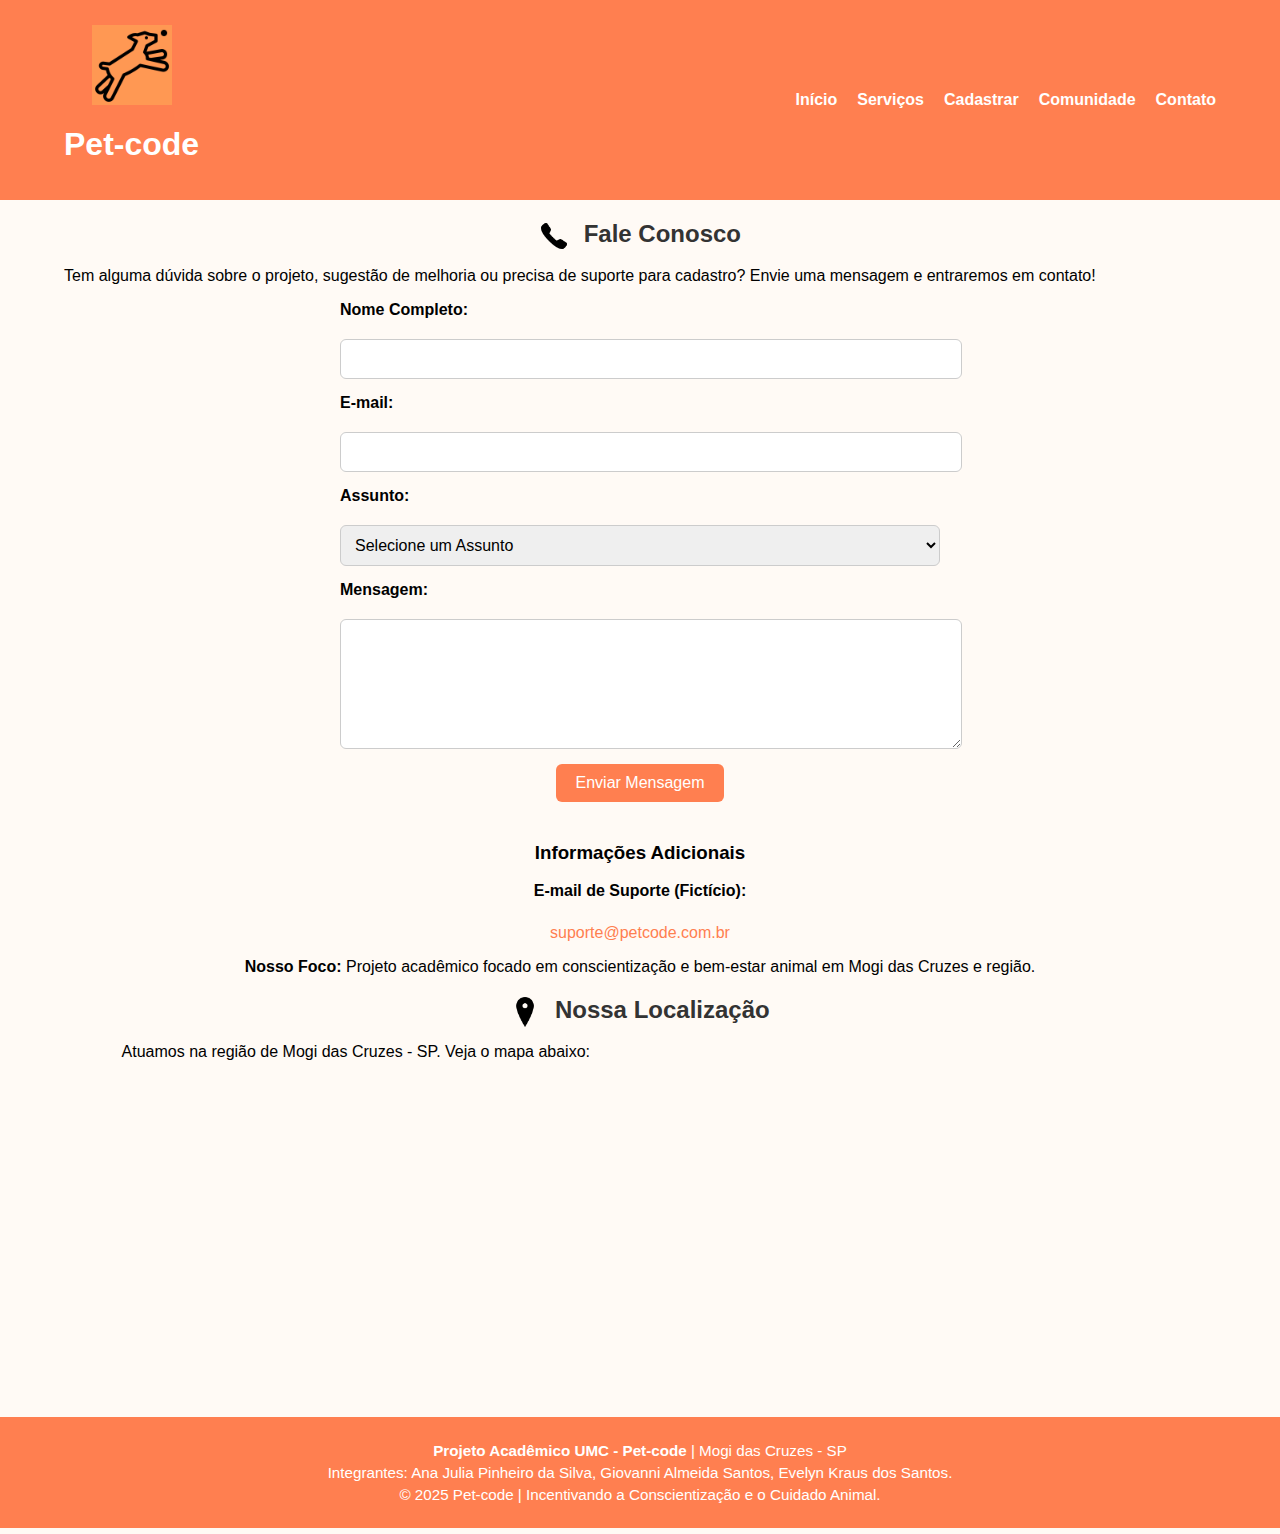
<file: contato.html>
<!DOCTYPE html>
<html lang="pt-BR">
<head>
    <meta charset="UTF-8">
    <meta name="viewport" content="width=device-width, initial-scale=1.0">
    <title>Contato | Pet-code</title>
    <link rel="icon" href="Pet-Code.png" type="image/png">
    <link rel="stylesheet" href="Css/stylecontato.css">
</head>

<body>
    <header class="header">
        <div class="container">
          <a href="index.html" class="navbar-brand">
            <img class="pet__logo" src="Imagens/icons8-dog-park-100.png" alt="Logo Pet" />
            <h1 class="logo">Pet-code</h1>
          </a>
      
          <nav class="nav">
            <ul>
              <li><a href="index.html">Início</a></li>
              <li><a href="servicos.html">Serviços</a></li>
              <li><a href="cadastro.html">Cadastrar</a></li>
              <li><a href="comunidade.html">Comunidade</a></li>
              <li><a href="contato.html">Contato</a></li>
            </ul>
          </nav>
        </div>
      </header>

    <main class="container">
        <section id="contato" class="secao-padrao">
            <h2>
                <img src="Imagens/icons8-phone-50.png" alt="Ícone Telefone"> 
                Fale Conosco
            </h2>
            <p>Tem alguma dúvida sobre o projeto, sugestão de melhoria ou precisa de suporte para cadastro? Envie uma mensagem e entraremos em contato!</p>

            <form class="formulario-contato" action="#" method="POST">
                <label for="nome">Nome Completo:</label>
                <input type="text" id="nome" name="nome" required>
                
                <label for="email">E-mail:</label>
                <input type="email" id="email" name="email" required>

                <label for="assunto">Assunto:</label>
                <select id="assunto" name="assunto" required>
                    <option value="">Selecione um Assunto</option>
                    <option value="duvida_geral">Dúvida Geral</option>
                    <option value="suporte_cadastro">Suporte de Cadastro</option>
                    <option value="sugestao">Sugestão/Parceria</option>
                    <option value="relato_problema">Relato de Problema</option>
                </select>

                <label for="mensagem">Mensagem:</label>
                <textarea id="mensagem" name="mensagem" rows="6" required></textarea>

                <button type="submit" class="btn btn-principal">Enviar Mensagem</button>
            </form>

            <div class="informacoes-contato">
                <h3>Informações Adicionais</h3>
                <p><strong>E-mail de Suporte (Fictício):</strong></p>
                <a href="mailto:suporte@petcode.com.br">
                    suporte@petcode.com.br
                </a>
                <p><strong>Nosso Foco:</strong> Projeto acadêmico focado em conscientização e bem-estar animal em Mogi das Cruzes e região.</p>
            </div>
        </section>

        <section class="mapa container">
            <h2>
                <img src="Imagens/icons8-location-48.png" alt="Ícone Localização">
                Nossa Localização
            </h2>
            <p>Atuamos na região de Mogi das Cruzes - SP. Veja o mapa abaixo:</p>

            <iframe 
                src="https://www.google.com/maps/embed?pb=!1m18!1m12!1m3!1d3658.686706255081!2d-46.18835662538606!3d-23.50947635978806!2m3!1f0!2f0!3f0!3m2!1i1024!2i768!4f13.1!3m3!1m2!1s0x94ce8b3f9fcd6f2f%3A0x3e2167f5c3b7b06b!2sUniversidade%20de%20Mogi%20das%20Cruzes!5e0!3m2!1spt-BR!2sbr!4v1700000000000!5m2!1spt-BR!2sbr"
                allowfullscreen 
                loading="lazy"
                referrerpolicy="no-referrer-when-downgrade">
            </iframe>
        </section>
    </main>

    <footer class="footer">
        <p><strong>Projeto Acadêmico UMC - Pet-code</strong> | Mogi das Cruzes - SP</p>
        <p>Integrantes: Ana Julia Pinheiro da Silva, Giovanni Almeida Santos, Evelyn Kraus dos Santos.</p>
        <p>&copy; 2025 Pet-code | Incentivando a Conscientização e o Cuidado Animal.</p>
    </footer>
</body>
</html>
</file>
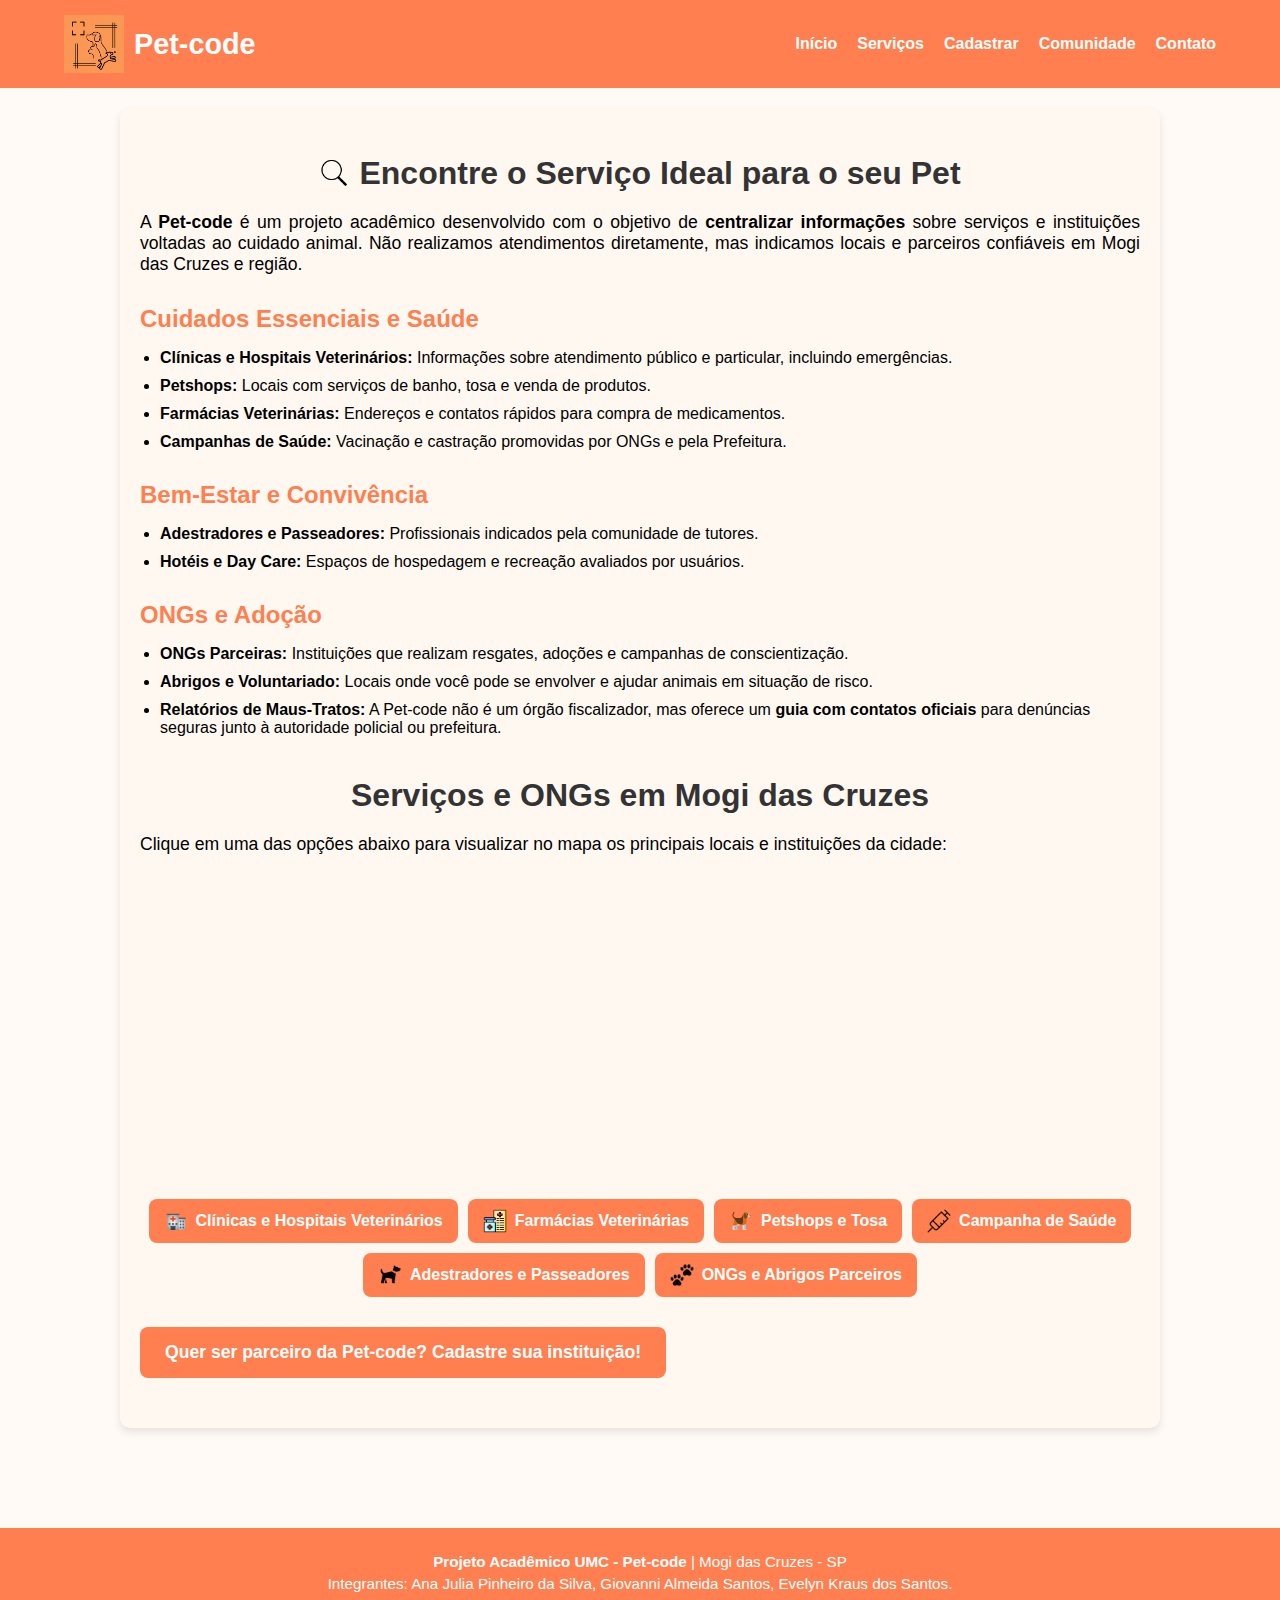
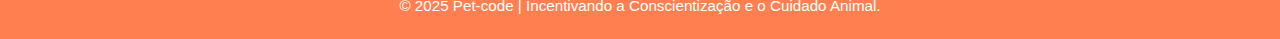
<file: servicos.html>
<!DOCTYPE html>
<html lang="pt-BR">
<head>
    <meta charset="UTF-8">
    <meta name="viewport" content="width=device-width, initial-scale=1.0">
    <title>Serviços | Pet-code</title>
    <link rel="icon" href="Imagens/novo-logo.png" type="image/png">
    <link rel="stylesheet" href="Css/servicosstyle.css">
</head>

<body>

    <header class="header">
        <div class="container">
          <a href="index.html" class="navbar-brand">
            <img class="pet__logo" src="Imagens/novo-logo.png" alt="Logo Pet" />
            <h1 class="logo">Pet-code</h1>
          </a>
      
          <nav class="nav">
            <ul>
              <li><a href="index.html">Início</a></li>
              <li><a href="servicos.html">Serviços</a></li>
              <li><a href="cadastro.html">Cadastrar</a></li>
              <li><a href="comunidade.html">Comunidade</a></li>
              <li><a href="contato.html">Contato</a></li>
            </ul>
          </nav>
        </div>
      </header>

    <main class="container">
        <section id="servicos-oferecidos">
            <h2><img src="Imagens/icons8-search-50.png" alt="Ícone Lupa">Encontre o Serviço Ideal para o seu Pet</h2>
            <p>
                A <strong>Pet-code</strong> é um projeto acadêmico desenvolvido com o objetivo de 
                <strong>centralizar informações</strong> sobre serviços e instituições voltadas ao cuidado animal. 
                Não realizamos atendimentos diretamente, mas indicamos locais e parceiros confiáveis em Mogi das Cruzes e região.
            </p>

            <div class="lista-servicos">
                <h3>Cuidados Essenciais e Saúde</h3>
                <ul>
                    <li><strong>Clínicas e Hospitais Veterinários:</strong> Informações sobre atendimento público e particular, incluindo emergências.</li>
                    <li><strong>Petshops:</strong> Locais com serviços de banho, tosa e venda de produtos.</li>
                    <li><strong>Farmácias Veterinárias:</strong> Endereços e contatos rápidos para compra de medicamentos.</li>
                    <li><strong>Campanhas de Saúde:</strong> Vacinação e castração promovidas por ONGs e pela Prefeitura.</li>
                </ul>

                <h3>Bem-Estar e Convivência</h3>
                <ul>
                    <li><strong>Adestradores e Passeadores:</strong> Profissionais indicados pela comunidade de tutores.</li>
                    <li><strong>Hotéis e Day Care:</strong> Espaços de hospedagem e recreação avaliados por usuários.</li>
                </ul>

                <h3>ONGs e Adoção</h3>
                <ul>
                    <li><strong>ONGs Parceiras:</strong> Instituições que realizam resgates, adoções e campanhas de conscientização.</li>
                    <li><strong>Abrigos e Voluntariado:</strong> Locais onde você pode se envolver e ajudar animais em situação de risco.</li>
                    <li><strong>Relatórios de Maus-Tratos:</strong> A Pet-code não é um órgão fiscalizador, 
                        mas oferece um <strong>guia com contatos oficiais</strong> para denúncias seguras junto à autoridade policial ou prefeitura.</li>
                </ul>
            </div>

            <section class="mapa">
                <h2>Serviços e ONGs em Mogi das Cruzes</h2>
                <p>Clique em uma das opções abaixo para visualizar no mapa os principais locais e instituições da cidade:</p>

                <iframe src="https://www.google.com/maps/embed?pb=!1m18!1m12!1m3!1d7316.928499803407!2d-46.18902708771456!3d-23.515799164971074!2m3!1f0!2f0!3f0!3m2!1i1024!2i768!4f13.1!3m3!1m2!1s0x94ce7b7e1f6a37d5%3A0xd0b2523effde0064!2sUniversidade%20de%20Mogi%20das%20Cruzes!5e0!3m2!1spt-BR!2sbr!4v1762467389667!5m2!1spt-BR!2sbr" width="600" height="450" style="border:0;" allowfullscreen="" loading="lazy" referrerpolicy="no-referrer-when-downgrade"></iframe>

                <div class="botoes-mapa-acao">
                    <a href="https://maps.app.goo.gl/YuyNqh7depi81x1F6" target="_blank" class="btn-primario-mapa">
                        <img src="Imagens/icons8-hospital-48.png" alt="Ícone hospital"> Clínicas e Hospitais Veterinários
                    </a>

                    <a href="https://maps.app.goo.gl/ihecEM5cDUy6BNfj9" target="_blank" class="btn-primario-mapa">
                        <img src="Imagens/icons8-remedy-64.png" alt="Ícone remédio"> Farmácias Veterinárias
                    </a>

                    <a href="https://maps.app.goo.gl/LZmzcGd3JURzxWgM7" target="_blank" class="btn-primario-mapa">
                        <img src="Imagens/icons8-dog-48.png" alt="Ícone cachorro peludo"> Petshops e Tosa
                    </a>

                    <a href="https://maps.app.goo.gl/EGm2NN7SQCVKq3dd7" target="_blank" class="btn-primario-mapa">
                        <img src="Imagens/icons8-vaccine-64.png" alt="Ícone vacina"> Campanha de Saúde
                    </a>

                    <a href="https://maps.app.goo.gl/DxyyTpeQQTRewcon9" target="_blank" class="btn-primario-mapa">
                        <img src="Imagens/icons8-dog-64.png" alt="Ícone cachorro"> Adestradores e Passeadores
                    </a>

                    <a href="https://maps.app.goo.gl/okPFDbZrVNC8NVjx7" target="_blank" class="btn-primario-mapa">
                        <img src="Imagens/icons8-paws-64.png" alt="Ícone patas"> ONGs e Abrigos Parceiros
                    </a>
                </div>
            </section>

            <a href="cadastro.html" class="btn-secundario">Quer ser parceiro da Pet-code? Cadastre sua instituição!</a>
        </section>
    </main>

    <footer class="footer">
        <p><strong>Projeto Acadêmico UMC - Pet-code</strong> | Mogi das Cruzes - SP</p>
        <p>Integrantes: Ana Julia Pinheiro da Silva, Giovanni Almeida Santos, Evelyn Kraus dos Santos.</p>
        <p>&copy; 2025 Pet-code | Incentivando a Conscientização e o Cuidado Animal.</p>
    </footer>
</body>
</html>
</file>
<file: Css/stylecontato.css>
body {
            font-family: Arial, Helvetica, sans-serif;
            margin: 0;
            background-color: #fffaf5;
        }

        .header {
            background-color: #ff7f50;
            color: white;
            padding: 15px 0;
        }

        .header .container {
            display: flex;
            justify-content: space-between;
            align-items: center;
            width: 90%;
            margin: auto;
        }

        .header ul {
            list-style: none;
            display: flex;
            gap: 20px;
            padding: 0;
            margin: 0;
        }

        .header a {
            color: white;
            text-decoration: none;
            font-weight: bold;
        }

        .header a:hover {
             text-decoration: underline;
        }

        .container {
            width: 90%;
            margin: 20px auto;
        }

        .pet__logo {
            width: 80px;
            display: block;
            margin: 10px auto;
        }

        h2 img {
            width: 30px;
            vertical-align: middle;
            margin-right: 8px;
        }

        h2 {
            color: #333;
            text-align: center;
            margin-bottom: 15px;
        }

        /* FORMULÁRIO */
        .formulario-contato {
            display: flex;
            flex-direction: column;
            gap: 15px; 
            max-width: 600px;
            margin: 0 auto;
        }

        .formulario-contato label {
            font-weight: bold;
            margin-bottom: 5px;
        }

        .formulario-contato input,
        .formulario-contato select,
        .formulario-contato textarea {
            width: 100%;
            padding: 10px;
            border: 1px solid #ccc;
            border-radius: 6px;
            font-size: 1rem;
        }

        .formulario-contato button {
            align-self: center;
            background-color: #ff7f50;
            color: white;
            padding: 10px 20px;
            border: none;
            border-radius: 6px;
            cursor: pointer;
            font-size: 1rem;
            transition: 0.3s;
        }

        .formulario-contato button:hover {
            background-color: #ff9966;
        }

        .informacoes-contato {
            text-align: center;
            margin-top: 40px;
        }

        .informacoes-contato a {
            display: inline-block;
            margin-top: 8px;
            color: #ff7f50;
            text-decoration: none;
        }

        .informacoes-contato a:hover {
            text-decoration: underline;
        }

        /* MAPA */
        .mapa iframe {
            width: 100%;
            height: 300px;
            border: 0;
            border-radius: 10px;
            display: block;
            margin: 0 auto;
        }

        /* RODAPÉ */
        footer {
        background-color: #ff7f50;
        color: white;
        padding: 20px;
        text-align: center;
        margin-top: 40px;
        }

        footer p {
        margin: 5px 0;
        font-size: 0.95em;
        }

        @media(max-width: 768px){
        main {
        flex-direction: column;
        padding: 20px;
        }

        .header {
        align-items: center;
        }

        .header nav {
        justify-content: center;
        gap: 10px;
        }
        }
</file>
<file: Css/servicosstyle.css>
/* Estilo geral do corpo */
body {
    font-family: Arial, Helvetica, sans-serif;
    margin: 0;
    background-color: #fffaf5;
}

/* Cabeçalho */
.header {
    background-color: #ff7f50;
    color: white;
    padding: 15px 0;
}

.header .container {
    display: flex;
    justify-content: space-between;
    align-items: center;
    width: 90%;
    margin: auto;
}

.header ul {
    list-style: none;
    display: flex;
    gap: 20px;
    padding: 0;
    margin: 0;
}

.header a {
    color: white;
    text-decoration: none;
    font-weight: bold;
}

.header a:hover {
    text-decoration: none;
}

/* === Área da logo e texto === */
.navbar-brand {
    display: flex;
    align-items: center;
    text-decoration: none;
    color: white;
    gap: 10px; /* espaçamento entre imagem e texto */
}

.pet__logo {
    width: 60px;  /* diminui um pouco pra equilibrar */
    height: auto;
    margin: 0; /* remove centralização anterior */
}

.logo {
    font-size: 1.8em;
    margin: 0;
    font-weight: bold;
}

/* Ajustes no header existente  */
.header .container {
    display: flex;
    justify-content: space-between;
    align-items: center;
    width: 90%;
    margin: auto;
}

.nav ul {
    list-style: none;
    display: flex;
    gap: 20px;
    padding: 0;
    margin: 0;
}

.nav a {
    color: white;
    text-decoration: none;
    font-weight: bold;
}

.nav a:hover {
    text-decoration: none;
}


/* Títulos com ícone ao lado */
h2 img {
    width: 30px;
    vertical-align: middle;
    margin-right: 8px;
}

h2 {
    color: #333;
    text-align: center;
    margin-bottom: 15px;
    font-size: 2em;
}

/* Conteúdo principal */
main {
    padding: 20px 0;
}

/* Seção de serviços oferecidos */
#servicos-oferecidos {
    max-width: 1000px;
    margin: 0 auto 40px auto;
    padding: 20px;
    background-color: #fff8f0;
    border-radius: 10px;
    box-shadow: 0 4px 8px rgba(0,0,0,0.1);
}

#servicos-oferecidos h2 {
    display: flex;
    align-items: center;
    justify-content: center;
    margin-bottom: 20px;
    font-size: 2em;
}

#servicos-oferecidos h2 img {
    margin-right: 10px;
}

#servicos-oferecidos p {
    font-size: 1.1em;
    margin-bottom: 20px;
    text-align: justify;
}

/* Lista de serviços */
.lista-servicos {
    margin-top: 20px;
}

.lista-servicos h3 {
    margin-top: 30px;
    margin-bottom: 10px;
    color: #ff7f50;
    font-size: 1.5em;
}

.lista-servicos ul {
    list-style-type: disc;
    padding-left: 20px;
}

.lista-servicos li {
    margin-bottom: 10px;
}

/* Seção de mapa */
.mapa {
    margin-top: 40px;
    text-align: center;
}

.mapa h2 {
    margin-bottom: 10px;
    font-size: 2em;
    display: flex;
    align-items: center;
    justify-content: center;
}

.mapa p {
    margin-bottom: 20px;
}

.mapa iframe {
    width: 100%;
    max-width: 800px;
    height: 300px;
    border: 0;
    border-radius: 10px;
}

/* Botões de ação no mapa */
.botoes-mapa-acao {
    display: flex;
    flex-wrap: wrap;
    gap: 10px;
    justify-content: center;
    margin-top: 20px;
}

.btn-primario-mapa {
    display: flex;
    align-items: center;
    background-color: #ff7f50;
    color: white;
    padding: 10px 15px;
    border-radius: 8px;
    text-decoration: none;
    font-weight: bold;
    transition: background-color 0.3s;
}

.btn-primario-mapa img {
    margin-right: 8px;
    width: 24px;
    height: 24px;
}

.btn-primario-mapa:hover {
    background-color: #ff9966;
}

/* Botão secundário de cadastro de parceria */
.btn-secundario {
    display: inline-block;
    margin: 30px auto;
    padding: 15px 25px;
    background-color: #ff7f50;
    color: white;
    text-decoration: none;
    border-radius: 8px;
    font-weight: bold;
    font-size: 1.1em;
    transition: background-color 0.3s;
}

.btn-secundario:hover {
    background-color: #ff9966;
}

/* Rodapé */
footer {
    background-color: #ff7f50;
    color: white;
    padding: 20px;
    text-align: center;
    margin-top: 40px;
    }

    footer p {
    margin: 5px 0;
    font-size: 0.95em;
    }

/* Resposividade e ajustes gerais */
@media(max-width: 768px){
    .header .container,
    #servicos-oferecidos,
    .mapa {
        width: 95%;
        padding: 10px;
    }
    #servicos-oferecidos h2,
    .mapa h2 {
        font-size: 1.5em;
    }
    .botoes-mapa-acao {
        flex-direction: column;
        align-items: center;
    }
    .btn-primario-mapa {
        width: 100%;
        justify-content: center;
    }

}
@media (max-width: 768px) {
    .header .container {
        flex-direction: column;
        gap: 10px;
    }

    .nav ul {
        flex-direction: column;
        gap: 10px;
        align-items: center;
    }
}
</file>
